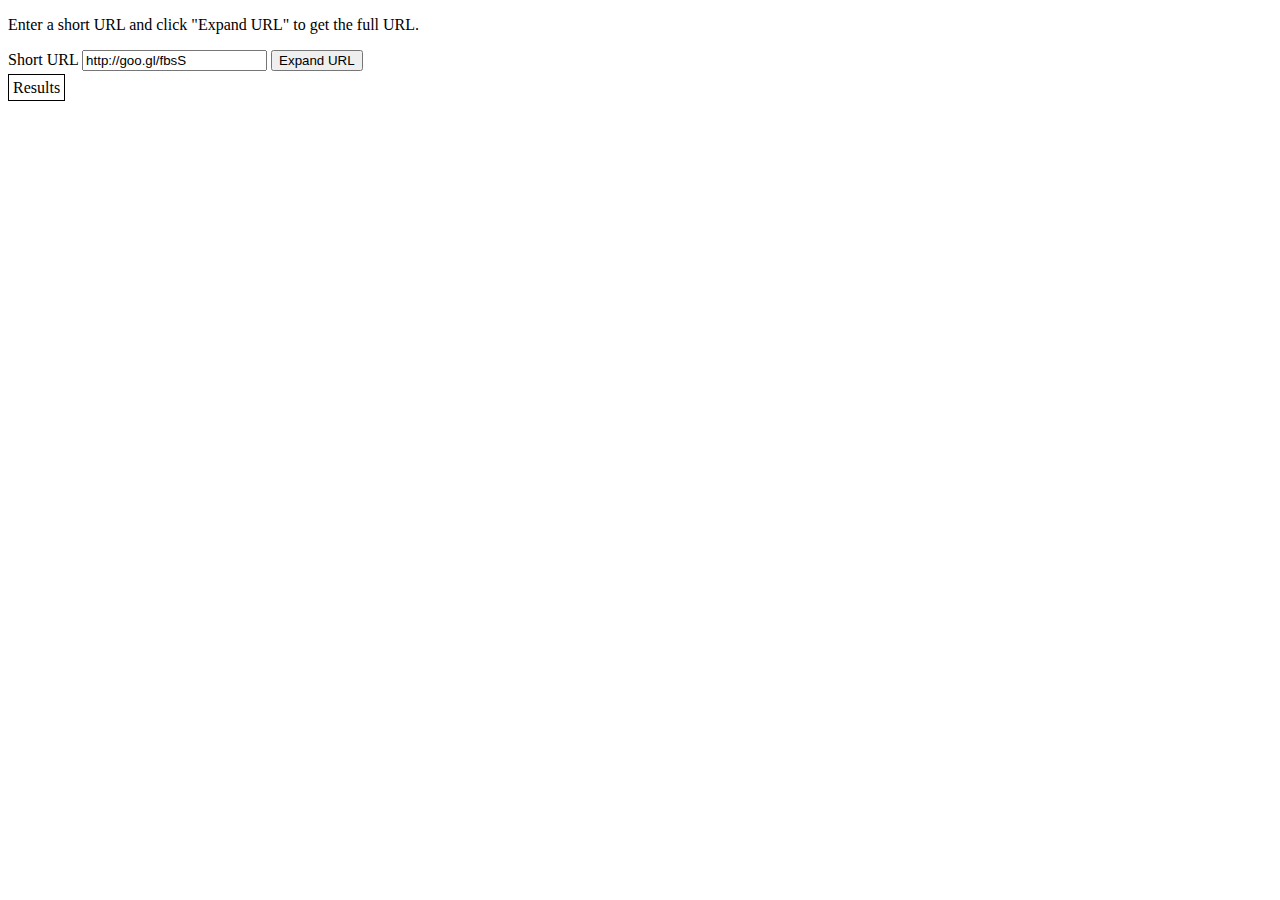
<file: WebContent/debug/youtubeapi.html>
<!--
  Copyright (c) 2011 Google Inc.
  Licensed under the Apache License, Version 2.0 (the "License"); you may not
  use this file except in compliance with the License. You may obtain a copy of
  the License at
  http://www.apache.org/licenses/LICENSE-2.0
  Unless required by applicable law or agreed to in writing, software
  distributed under the License is distributed on an "AS IS" BASIS, WITHOUT
  WARRANTIES OR CONDITIONS OF ANY KIND, either express or implied. See the
  License for the specific language governing permissions and limitations under
  the License.
  To run this sample, replace YOUR API KEY with your application's API key.
  It can be found at https://code.google.com/apis/console/?api=plus under API Access.
-->
<!DOCTYPE html>
<html>
  <head>
    <meta charset='utf-8' />
    <style>
      #info {
        border: 1px solid black;
        padding: 0.25em;
      }
    </style>
    <script src="https://apis.google.com/js/client.js"></script>
    <script>
      // Enter the API key from the Google Develoepr Console - to handle any unauthenticated
      // requests in the code.
      // The provided key works for this sample only when run from
      // https://google-api-javascript-client.googlecode.com/hg/samples/requestSample.html
      // To use in your own application, replace this API key with your own.
      var apiKey = 'AIzaSyBE7pI0LAwO36z3GdnH78_Mlm0mfVEcDU0';
      function makeRequest() {
        gapi.client.setApiKey(apiKey);
        function writeResponse(resp) {
          var responseText;
          if (resp.error && resp.error.errors[0].debugInfo == 'QuotaState: BLOCKED') {
            responseText = 'Invalid API key provided. Please replace the "apiKey" value with your own.';
          } else {
        	  alert(resp);
            responseText = 'Short URL ' + shortUrl + ' expands to ' + resp.longUrl;
          }
          var infoDiv = document.getElementById('info');
          infoDiv.innerHTML = '';
          infoDiv.appendChild(document.createTextNode(responseText));
        }
        var shortUrl = document.getElementById('shortUrl').value;
        var restRequest = gapi.client.request({
           'path': '/urlshortener/v1/url',
           'params' : {'shortUrl' : shortUrl}
        });
        restRequest.execute(writeResponse);
      }
    </script>
  </head>

  <body>
    <p>Enter a short URL and click "Expand URL" to get the full URL.</p>
    <label for="shortUrl">Short URL </label>
    <input id="shortUrl" type="text" value="http://goo.gl/fbsS" />
    <button onclick="makeRequest();">
      Expand URL
    </button>
    <div style="margin-top:0.5em;"><span id="info">Results</span></div>
  </body>
</html>
</file>
